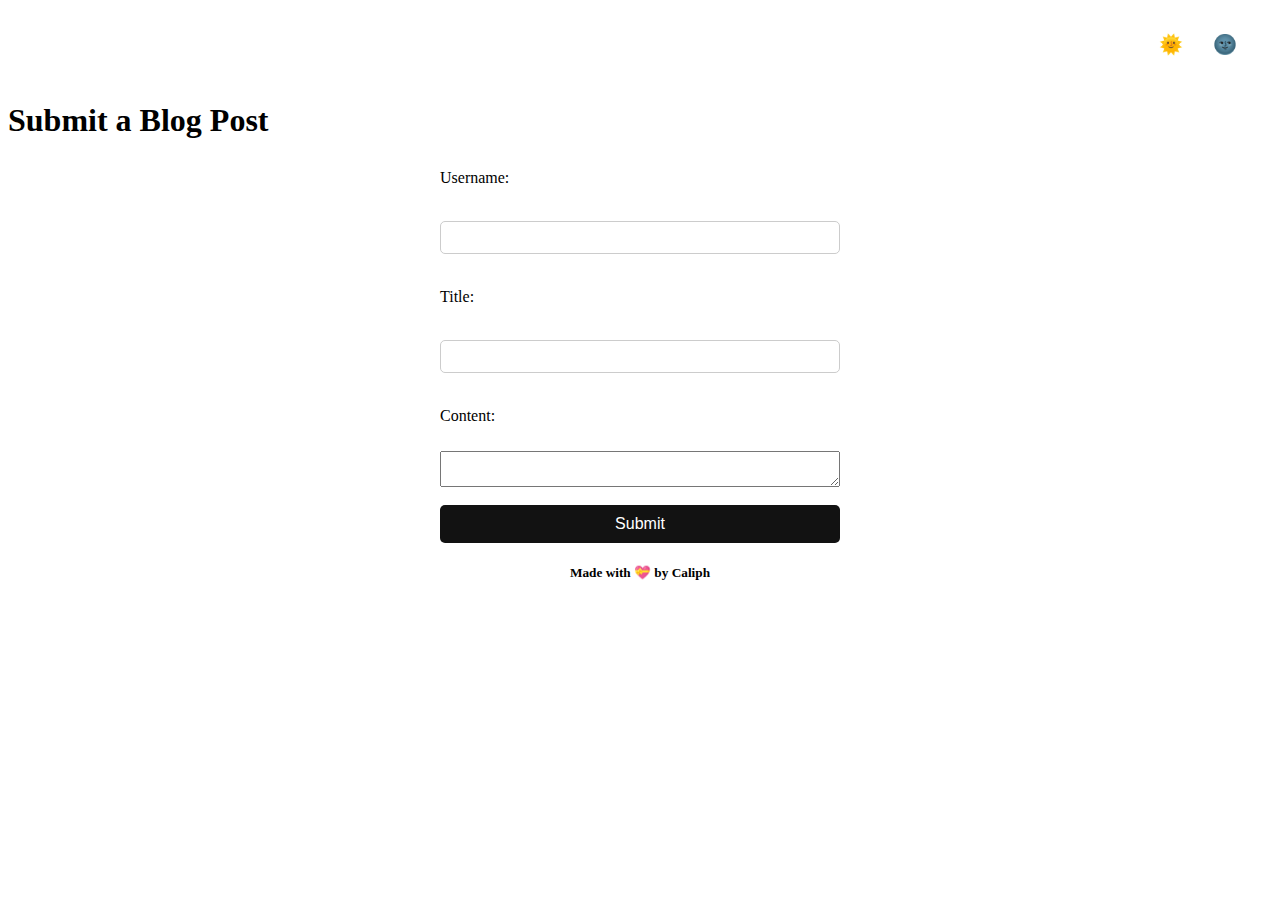
<file: index.html>
<!DOCTYPE html>
<html lang="en">
<head>
    <meta charset="UTF-8" />
    <meta name="viewport" content="width=device-width, initial-scale=1.0" />
    <title>Personal Blog - Submit Post</title>
    <link rel="stylesheet" href="Assets/css/styles.css"/>
    <link rel="stylesheet" href="Assets/css/form.css"/>
    <link rel="stylesheet" href="Assets/css/blog.css"/>
</head>
<body>
    <header>
        <nav id="navbar">
            <label class="toggle">
                <button class="sun">&#127774;</button>
                <button class="moon">&#127770;</button>
            </label>
        </nav>
    </header>
    <main>
        <h1>Submit a Blog Post</h1>
        <form id="blog-form">
            <label for="username">Username:</label><br>
            <input type="text" id="username" required><br>

            <label for="title">Title:</label><br>
            <input type="text" id="title" required><br>

            <label for="content">Content:</label><br>
            <textarea id="content" required></textarea><br>

            <button type="submit">Submit</button>
        </form>
    </main>
    <footer>
        <h5>Made with &#128157; by Caliph</h5>
    </footer>
    <script src="Assets/js/form.js"></script>  
    <script src="Assets/js/logic.js"></script> 
    <script src="Assets/js/blog.js"></script>
</body>
</html>
</file>
<file: Assets/css/styles.css>
nav#navbar {
    margin: 5px;
    padding: 15px;
  }  

div#img-blog {
    color: brown;
    font-size: 30px
  }

body.dark {
  background-color: #121212;
  color: white;
}

body.light {
  background-color: #ffffff;
  color: black;
}

button {
  background-color: #ffffff;
  color: black;
}

button {
  background-color: #007bff;
  color: white;
  border: none;
  padding: 10px 15px;
  border-radius: 5px;
  cursor: pointer;
  font-size: 1rem;
}

button:hover {
  background-color: #0056b3;
}


button {
  background-color: #121212;
  color: white;
}

.toggle button {
  cursor: pointer;
  font-size: 1.2rem;
  background: transparent;
  border: none;
}
</file>
<file: Assets/css/form.css>
form {
    display: flex;
    flex-direction: column;
    max-width: 400px;
    margin: 0 auto;
  }
  
form label, form input {
    margin: 0.5rem 0;
  }
  
form input {
    padding: 0.5rem;
    border: 1px solid #ccc;
    border-radius: 5px;
  }
</file>
<file: Assets/css/blog.css>
.body {
    font-family: Arial, sans-serif;   
}
  
.header {
    display: flex;
    justify-content: space-evenly;
    padding: 0;
    margin: 2px;
}

button#back-btn {
    padding: 5px;    
}

.toggle {
    display: flex;
    justify-content: flex-end;
}
  
.main {
    padding: 20px;
}
  
.blog-post {
    margin-bottom: 30px;
}
  
h5 {
    text-align: center;
}
</file>
